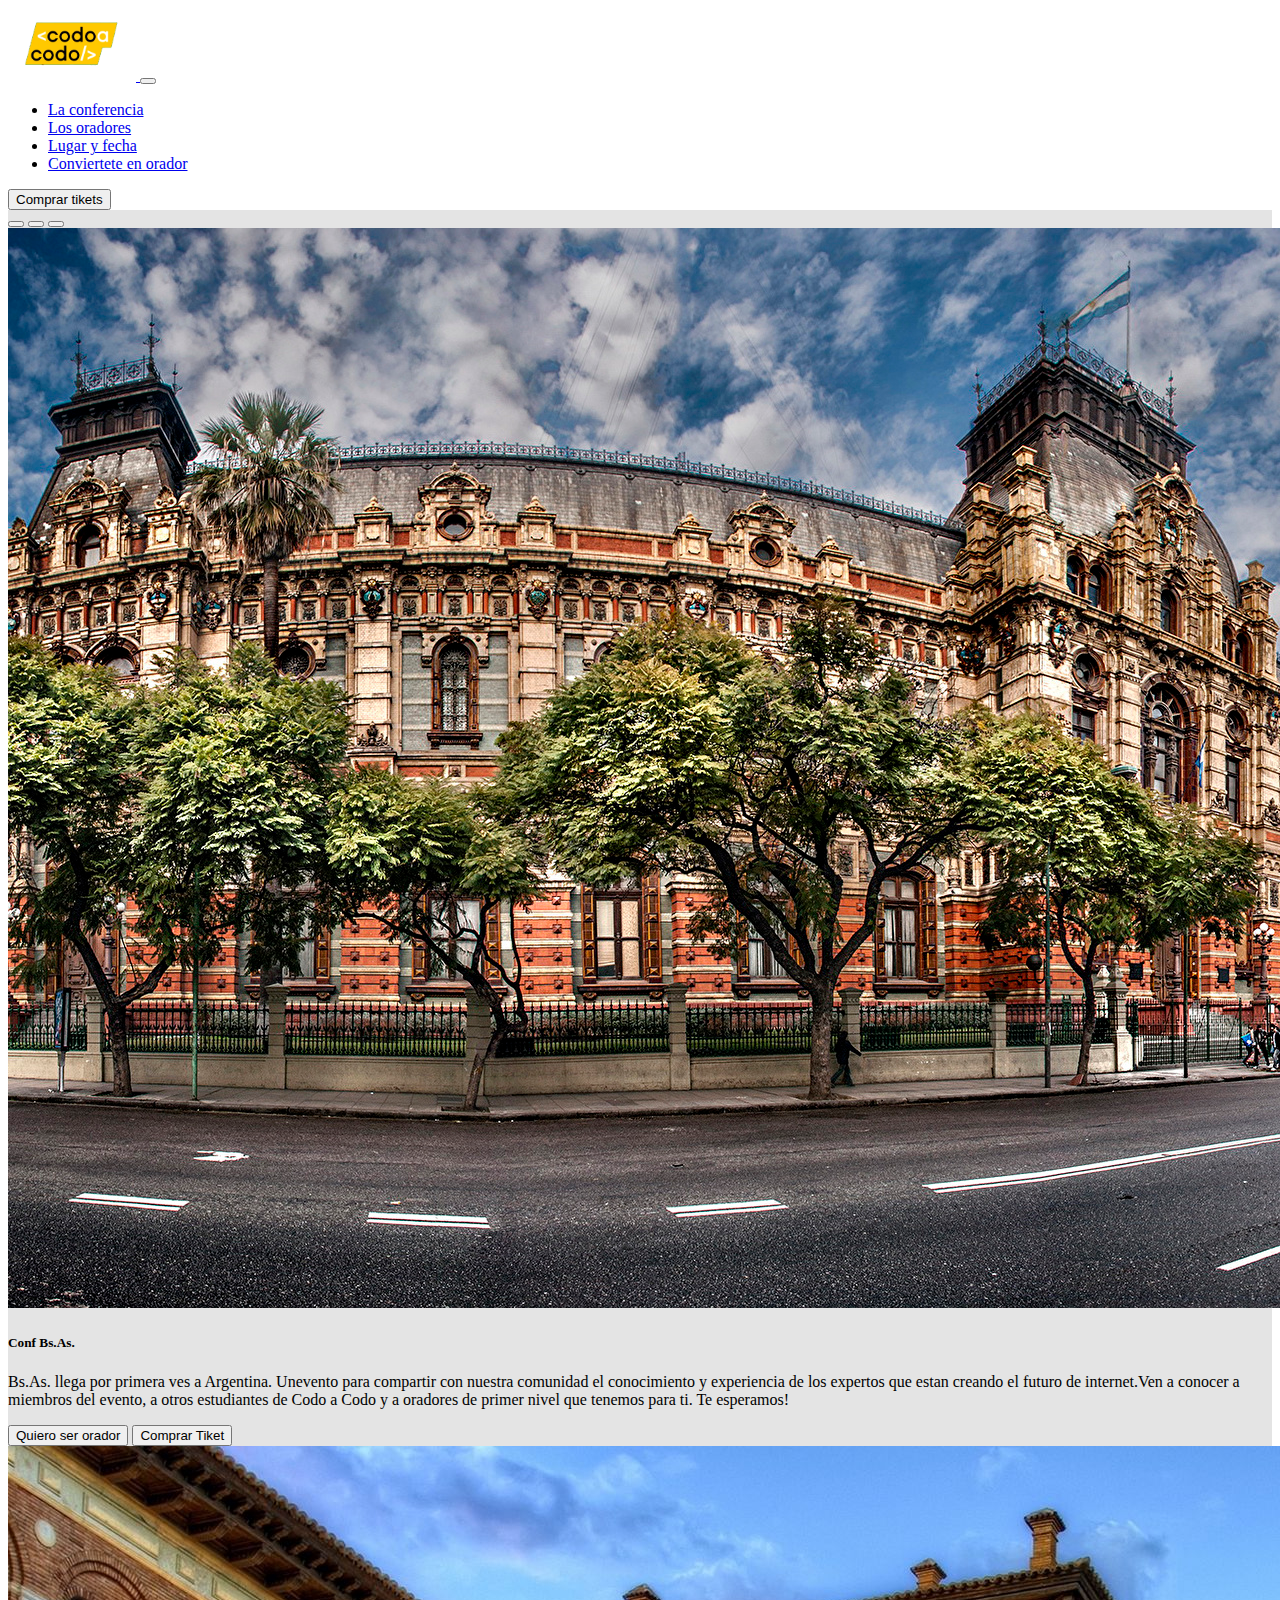
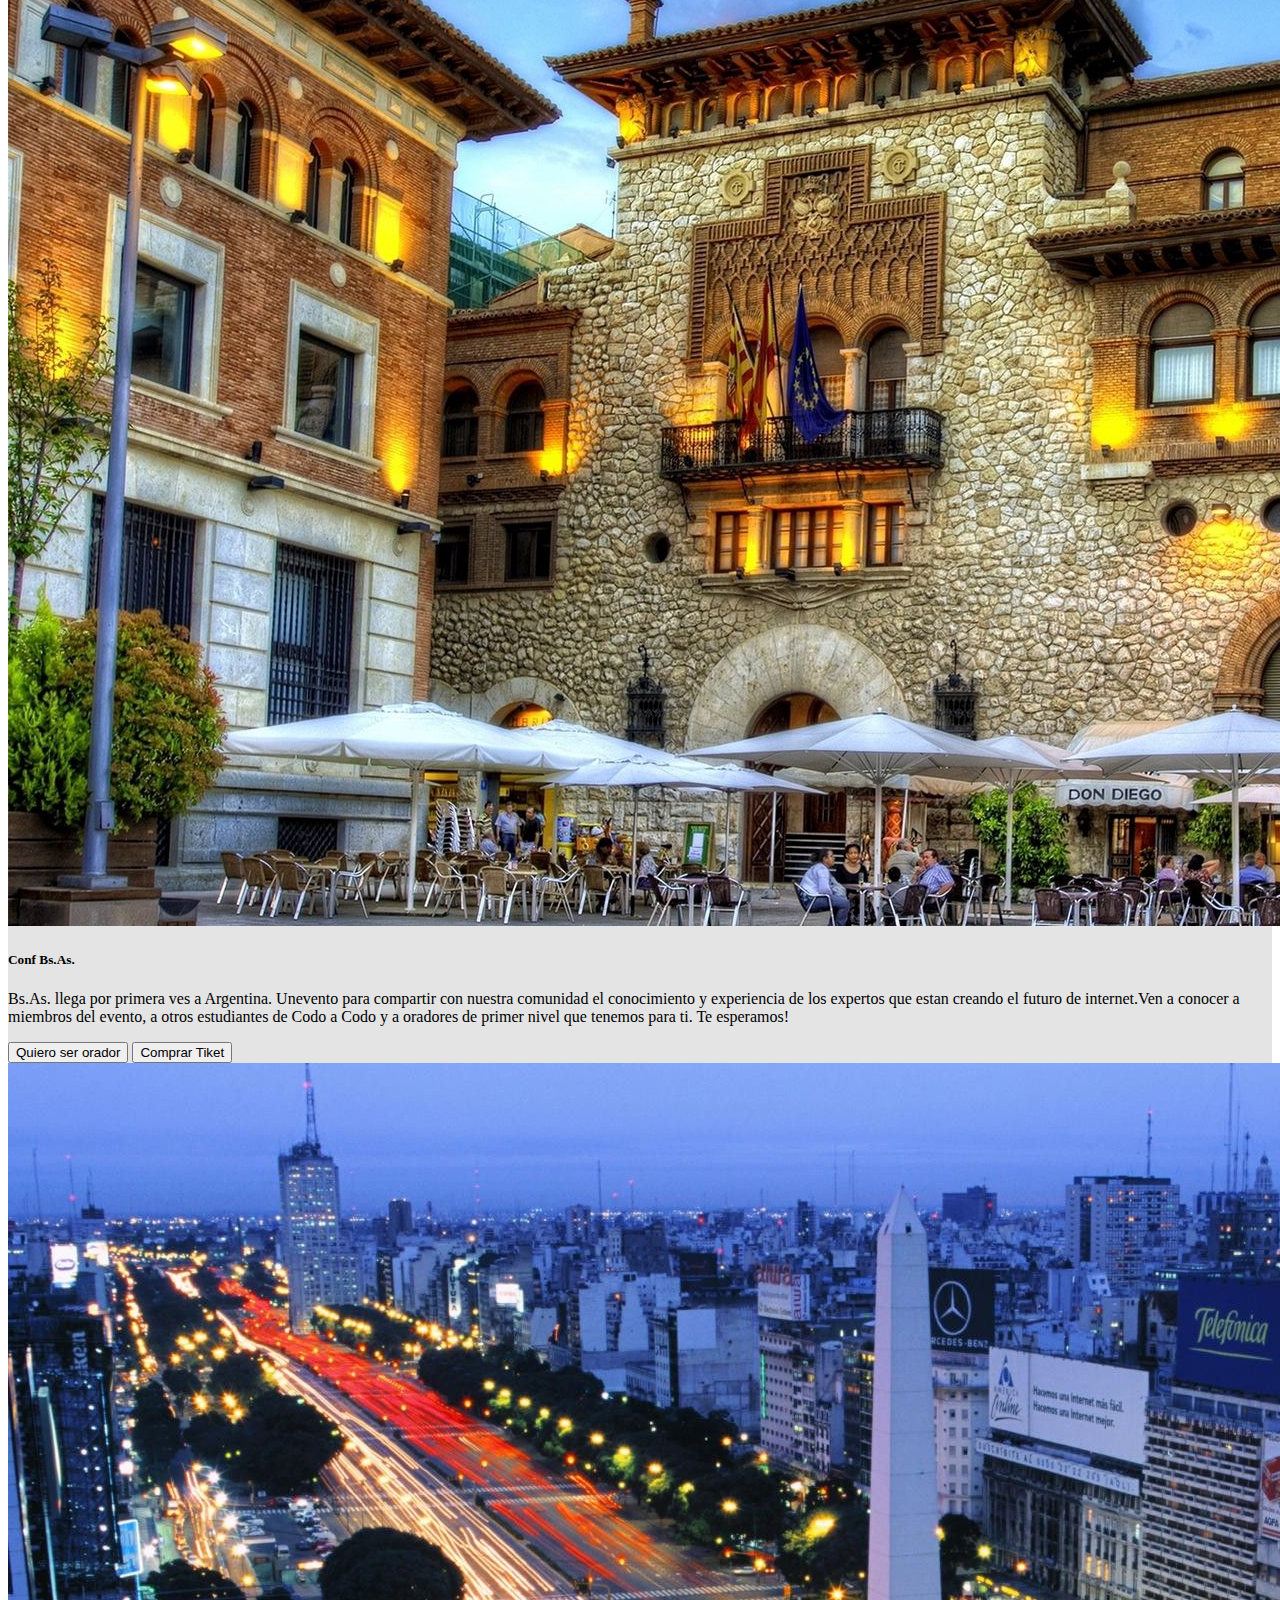
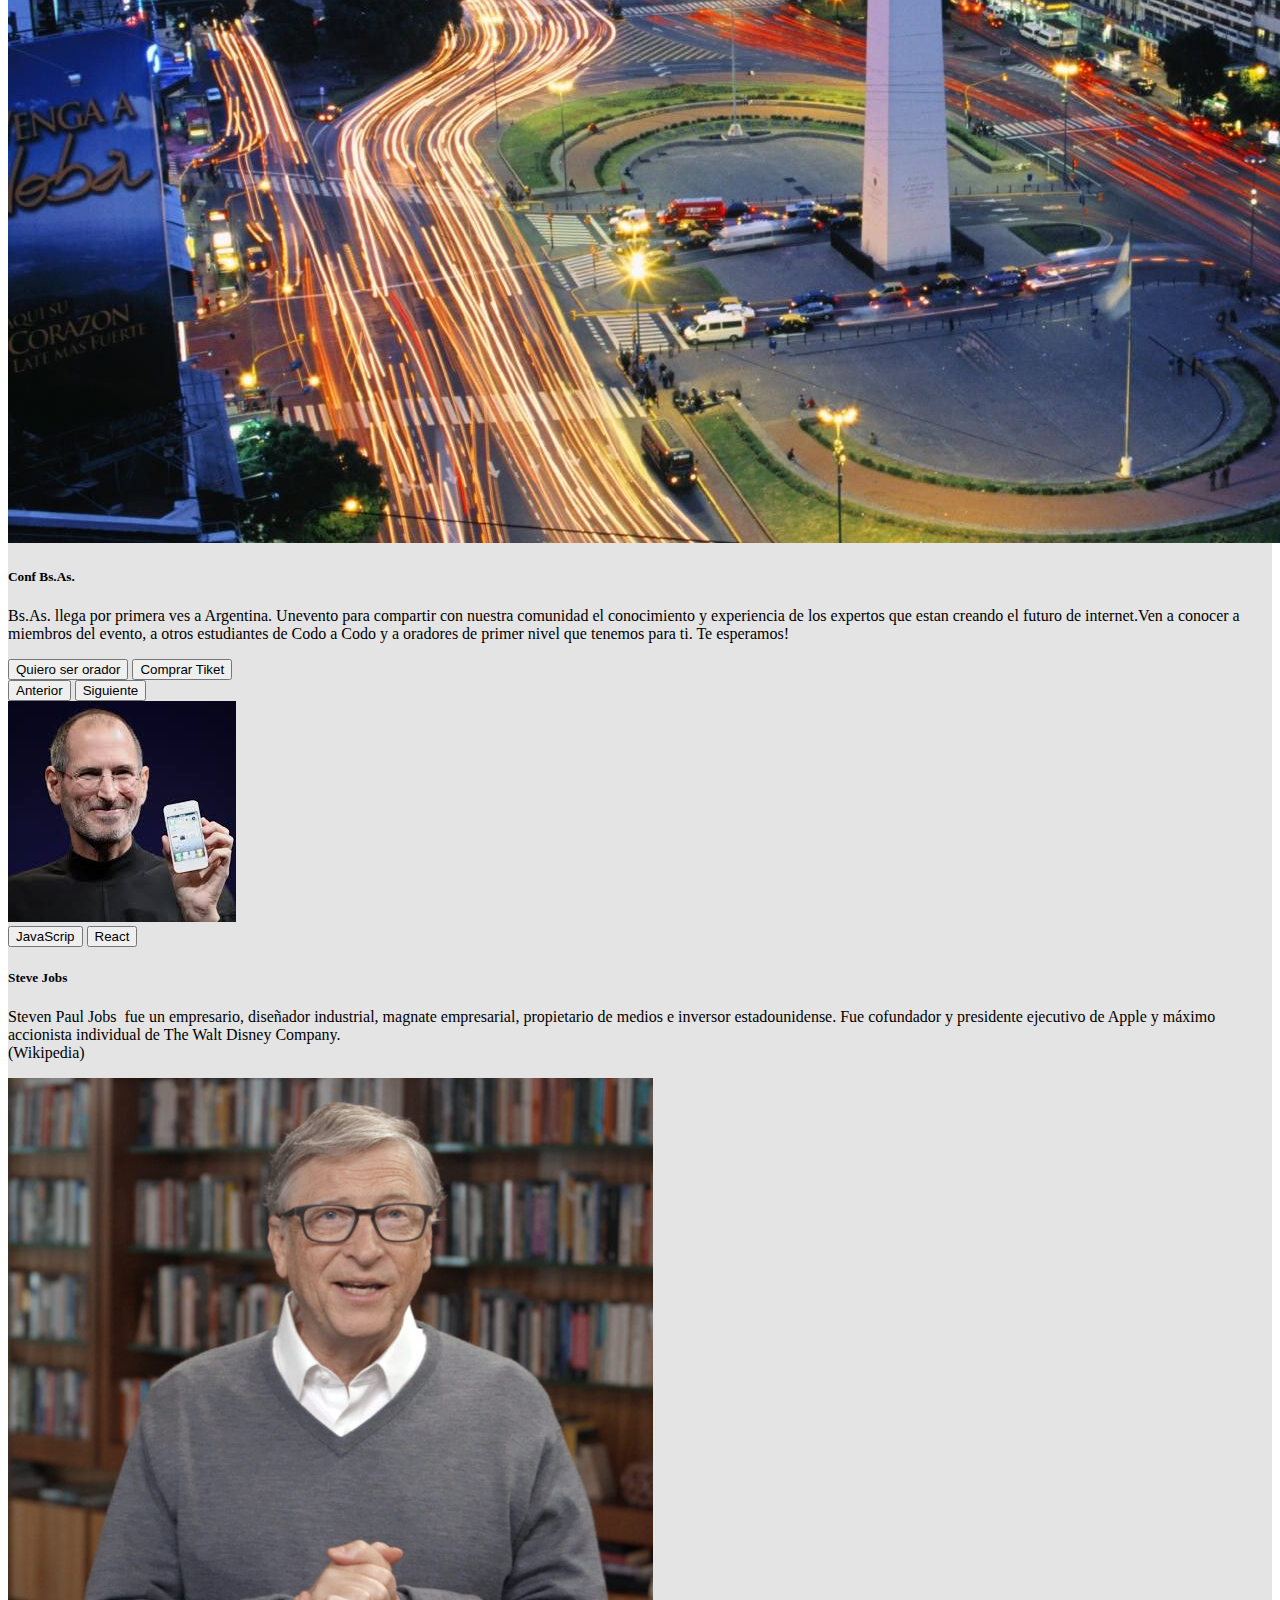
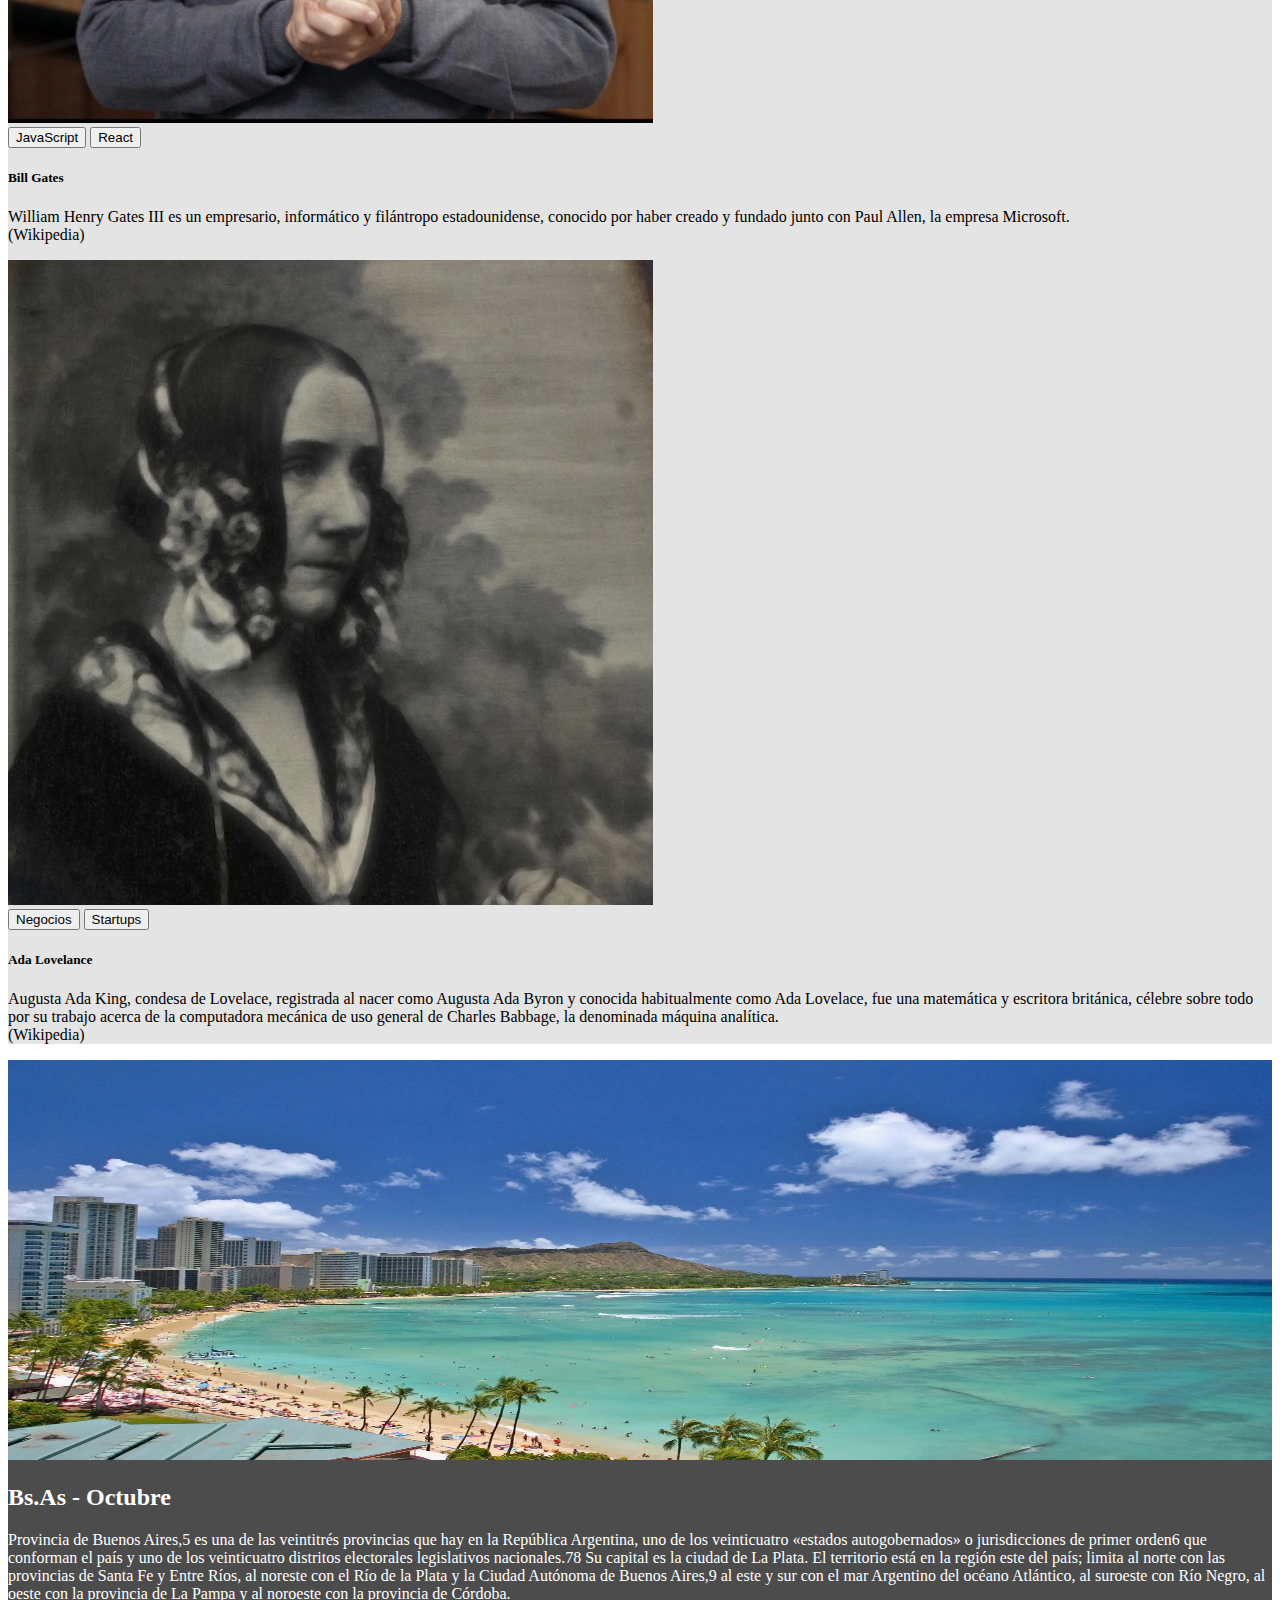
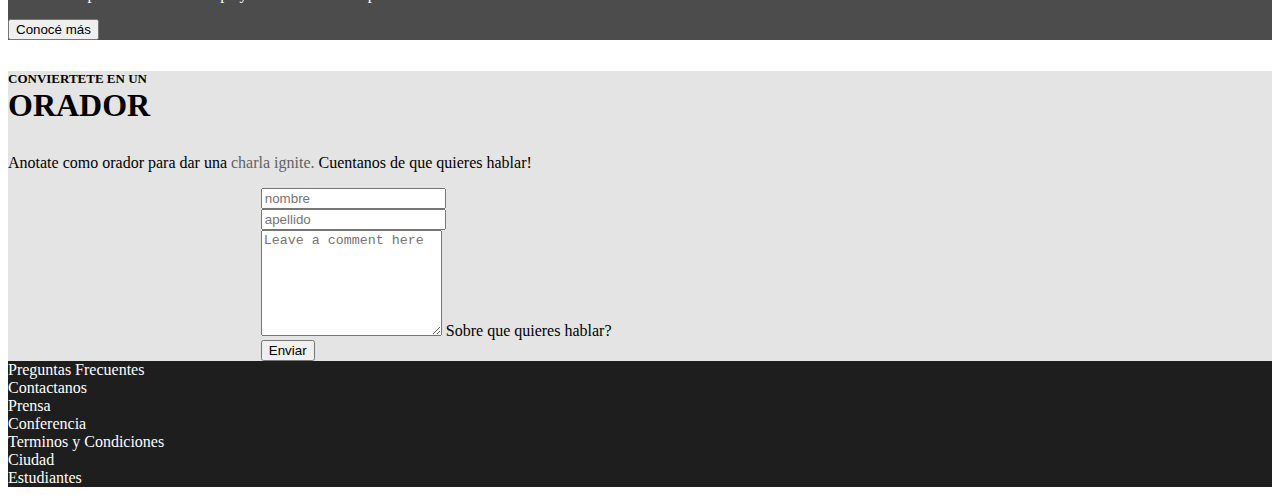
<file: index.html>
<!DOCTYPE html>
<html lang="en">

<head>
    <meta charset="UTF-8">
    <meta http-equiv="X-UA-Compatible" content="IE=edge">
    <meta name="viewport" content="width=device-width, initial-scale=1.0">
    <title>Pagina Principal-Trabajo Integrador</title>
    <link rel="stylesheet" href="css/styles.css">
    <link href="https://cdn.jsdelivr.net/npm/bootstrap@5.2.1/dist/css/bootstrap.min.css" rel="stylesheet"
        integrity="sha384-iYQeCzEYFbKjA/T2uDLTpkwGzCiq6soy8tYaI1GyVh/UjpbCx/TYkiZhlZB6+fzT" crossorigin="anonymous">
</head>

<body>
    <header>

        <!-- barra de navegacion -->
        <nav class="navbar navbar-expand-lg navbar-dark bg-dark me-auto mb-2 mb-lg-0">
            <div class="container-fluid pr-2">
                <a class="navbar-brand" href="https://www.buenosaires.gob.ar/educacion/codo-codo" target="_blank">
                    <img src="img/codoacodo.png" class="img_codo" alt="logo codo a codo">
                </a>
                <button class="navbar-toggler" type="button" data-bs-toggle="collapse"
                    data-bs-target="#navbarSupportedContent" aria-controls="navbarSupportedContent"
                    aria-expanded="false" aria-label="Toggle navigation">
                    <span class="navbar-toggler-icon"></span>
                </button>
                <div class="collapse navbar-collapse" id="navbarSupportedContent">
                    <ul class="navbar-nav me-auto mb-2 mb-lg-0 ">
                        <li class="nav-item ">
                            <a class="nav-link active" aria-current="page" href="#"><span>La conferencia</span></a>
                        </li>
                        <li class="nav-item">
                            <a class="nav-link active" aria-current="page" href="#"><span>Los oradores</span></a>
                        </li>
                        <li class="nav-item">
                            <a class="nav-link active" aria-current="page" href="#"><span>Lugar y fecha</span></a>
                        </li>
                        <li class="nav-item">
                            <a class="nav-link active" aria-current="page" href="#"><span>Conviertete en
                                    orador</span></a>
                        </li>
                    </ul>
                    <a href="tickets.html" target="_blank"><button class="btn btn-outline-warning"
                            type="../tickets.html">Comprar tikets</button></a>

                </div>
            </div>
        </nav>
        <!--FIN barra de navegacion -->

        <!-- carrusel -->
        <div class="container">

            <div id="carouselExampleCaptions" class="carousel slide" data-bs-ride="false">
                <div class="carousel-indicators">
                    <button type="button" data-bs-target="#carouselExampleCaptions" data-bs-slide-to="0" class="active"
                        aria-current="true" aria-label="Slide 1"></button>
                    <button type="button" data-bs-target="#carouselExampleCaptions" data-bs-slide-to="1"
                        aria-label="Slide 2"></button>
                    <button type="button" data-bs-target="#carouselExampleCaptions" data-bs-slide-to="2"
                        aria-label="Slide 3"></button>
                </div>
                <div class="carousel-inner imagen">
                    <div class="carousel-item active">
                        <div class="overlay  w-100 "></div>
                        <img src="img/ba1.jpg" id="imgn" class="d-block w-100" alt="...">
                        <div class="carousel-caption position-absolute bottom-0 end-0 text-end pe-5">
                            <h5>Conf Bs.As.</h5>
                            <p>Bs.As. llega por primera ves a Argentina. Unevento para compartir con nuestra comunidad
                                el conocimiento y experiencia de los expertos que estan creando el futuro de
                                internet.Ven a conocer a miembros del evento, a otros estudiantes de Codo a Codo y a
                                oradores de primer nivel que tenemos para ti. Te esperamos!</p>
                            <div class="d-grid gap-2 d-md-flex justify-content-md-end pe-4">
                                <button class="btn btn-outline-light me-md-2" type="button">Quiero ser orador</button>
                                <!-- boton redireccionador para la compra de ticket -->
                                <a href="tickets.html" target="_blank"><button class="btn btn-warning"
                                        type="button">Comprar Tiket</button></a>
                            </div>
                        </div>
                    </div>
                    <div class="carousel-item">
                        <img src="img/ba2.jpg" class="d-block w-100" alt="...">
                        <div class="carousel-caption position-absolute bottom-0 end-0 text-end pe-5">
                            <h5>Conf Bs.As.</h5>
                            <p>Bs.As. llega por primera ves a Argentina. Unevento para compartir con nuestra comunidad
                                el conocimiento y experiencia de los expertos que estan creando el futuro de
                                internet.Ven a conocer a miembros del evento, a otros estudiantes de Codo a Codo y a
                                oradores de primer nivel que tenemos para ti. Te esperamos!</p>
                            <div class="d-grid gap-2 d-md-flex justify-content-md-end pe-4">
                                <button class="btn btn-outline-light me-md-2" type="button">Quiero ser orador</button>
                                <!-- boton redireccionador para la compra de ticket -->
                                <a href="tickets.html" target="_blank"><button class="btn btn-warning"
                                        type="button">Comprar Tiket</button></a>
                            </div>
                        </div>
                    </div>
                    <div class="carousel-item">
                        <img src="img/ba3.jpg" class="d-block w-100" alt="...">
                        <div class="carousel-caption position-absolute bottom-0 end-0 text-end pe-5">
                            <h5>Conf Bs.As.</h5>
                            <p>Bs.As. llega por primera ves a Argentina. Unevento para compartir con nuestra comunidad
                                el conocimiento y experiencia de los expertos que estan creando el futuro de
                                internet.Ven a conocer a miembros del evento, a otros estudiantes de Codo a Codo y a
                                oradores de primer nivel que tenemos para ti. Te esperamos!</p>
                            <div class="d-grid gap-2 d-md-flex justify-content-md-end pe-4">
                                <button class="btn btn-outline-light me-md-2" type="button">Quiero ser orador</button>
                                <!-- boton redireccionador para la compra de ticket -->
                                <a href="tickets.html" target="_blank"><button class="btn btn-warning"
                                        type="button">Comprar Tiket</button></a>
                            </div>
                        </div>
                    </div>
                    <button class="carousel-control-prev" type="button" data-bs-target="#carouselExampleCaptions"
                        data-bs-slide="prev">
                        <span class="carousel-control-prev-icon" aria-hidden="true"></span>
                        <span class="visually-hidden">Anterior</span>
                    </button>
                    <button class="carousel-control-next" type="button" data-bs-target="#carouselExampleCaptions"
                        data-bs-slide="next">
                        <span class="carousel-control-next-icon" aria-hidden="true"></span>
                        <span class="visually-hidden">Siguiente</span>
                    </button>
                </div>
            </div>
            <!-- Fin del carrusel -->
    </header>
        <!-- grupo de cartas -->
    <div class="container con mt-5">
        <div class="row row-cols-1 row-cols-md-3 g-3 pb-3">
            <div class="col">
                <div class="card h-100">
                    <img src="img/steve.jpg" class="card-img-top img1 " alt="foto de Steve Jobs">
                    <div class="card-body">
                        <div class="d-grid gap-2 d-md-flex justify-content-start mb-3">
                            <button class="btn btn btn-dark btn-sm" type="button">JavaScrip</button>
                            <button class="btn btn-warning btn-sm" type="button">React</button>
                        </div>
                        <h5 class="card-title">Steve Jobs</h5>
                        <p class="card-text">Steven Paul Jobs ​​​​ fue un empresario, diseñador industrial, magnate
                            empresarial, propietario de medios e inversor estadounidense. Fue cofundador y presidente
                            ejecutivo de Apple​ y máximo accionista individual de The Walt Disney Company.
                            <br>(Wikipedia)
                        </p>
                    </div>
                </div>
            </div>
            <div class="col">
                <div class="card h-100">
                    <img src="img/bill.jpg" class="card-img-top img2" alt="foto de Bill Gates">
                    <div class="card-body">
                        <div class="d-grid gap-2 d-md-flex justify-content-start mb-3">
                            <button class="btn btn btn-dark btn-sm" type="button">JavaScript</button>
                            <button class="btn btn-warning btn-sm" type="button">React</button>
                        </div>
                        <h5 class="card-title">Bill Gates</h5>
                        <p class="card-text">William Henry Gates III es un empresario, informático y filántropo
                            estadounidense, conocido por haber creado y fundado junto con Paul Allen, la empresa
                            Microsoft. <br>(Wikipedia)</p>
                    </div>
                </div>
            </div>
            <div class="col">
                <div class="card h-100">
                    <img src="img/ada.jpeg" class="card-img-top" alt="foto de Ada Lovelance">
                    <div class="card-body">
                        <div class="d-grid gap-2 d-md-flex justify-content-start mb-3">
                            <button class="btn btn btn-secondary btn-sm" type="button">Negocios</button>
                            <button class="btn btn-danger btn-sm" type="button">Startups</button>
                        </div>
                        <h5 class="card-title">Ada Lovelance</h5>
                        <p class="card-text">Augusta Ada King, condesa de Lovelace, registrada al nacer como Augusta Ada
                            Byron y conocida habitualmente como Ada Lovelace, fue una matemática y escritora británica,
                            célebre sobre todo por su trabajo acerca de la computadora mecánica de uso general de
                            Charles Babbage, la denominada máquina analítica. <br>(Wikipedia)</p>
                    </div>
                </div>
            </div>
        </div>
    </div>
    <!-- imagen del centro con texto descriptivo -->
    <div class="container info my-5 p-0">
        <div class="row">
            <div class="col">
                <img src="img/honolulu.jpg" class="rounded mx-auto d-block hono" alt="imagen panoramica de honolulu">
            </div>
            <div class="col p-4">
                <h2>Bs.As - Octubre</h2>
                <p class="mb-5">Provincia de Buenos Aires,5 es una de las veintitrés provincias que hay en la República
                    Argentina, uno de los veinticuatro «estados autogobernados» o jurisdicciones de primer orden6 que
                    conforman el país y uno de los veinticuatro distritos electorales legislativos nacionales.78 Su
                    capital es la ciudad de La Plata. El territorio está en la región este del país; limita al norte con
                    las provincias de Santa Fe y Entre Ríos, al noreste con el Río de la Plata y la Ciudad Autónoma de
                    Buenos Aires,9 al este y sur con el mar Argentino del océano Atlántico, al suroeste con Río Negro,
                    al oeste con la provincia de La Pampa y al noroeste con la provincia de Córdoba. </p>
                <button type="button" class="btn btn-outline-light">Conocé más</button>
            </div>
        </div>
    </div>
    <!-- Fin de imagen del centro con texto descriptivo -->
    <!-- formulario -->
    <div class="container my-5 py-2 text-center">
        <h6 class="m-4">Conviertete en un <br><span class="orador">orador</span></h6>
        <p>Anotate como orador para dar una <a class="charla"
                href="https://www.yoscoaching.com/blog/que-es-la-presentacion-ignite-y-como-se-hace-guia-de-5-pasos-para-crear-la-tuya/#:~:text=Qu%C3%A9%20es%20una%20presentaci%C3%B3n%20Ignite,diapositivas%20para%20apoyar%20el%20discurso.">
                charla ignite.</a> Cuentanos de que quieres hablar!</p>
        <form id="centrado">
            <div class="back">
                <div class="row">
                    <div class="col mb-3">
                        <label for="exampleFormControlInput1" class="form-label"></label>
                        <input type="email" class="form-control" id="exampleFormControlInput1" placeholder="nombre">
                    </div>
                    <div class="col mb-3">
                        <label for="exampleFormControlInput1" class="form-label"></label>
                        <input type="email" class="form-control" id="exampleFormControlInput1" placeholder="apellido">
                    </div>
                </div>
                <div class="row">
                    <div class="form-floating mb-4">
                        <textarea class="form-control" placeholder="Leave a comment here" id="floatingTextarea2"
                            style="height: 100px"></textarea>
                        <label for="floatingSelect">Sobre que quieres hablar?</label>
                    </div>
                    <div class="d-grid gap-2">
                        <button type="submit" class="btn btn-warning mb-5">Enviar</button>
                    </div>
                </div>

            </div>
        </form>
    </div>
    <footer>
        <div id="footer" class="row info p-5 m-auto">
            <div class="col"><a>Preguntas Frecuentes</a></div>
            <div class="col"><a>Contactanos</a></div>
            <div class="col"><a>Prensa</a></div>
            <div class="col"><a>Conferencia</a></div>
            <div class="col"><a>Terminos y Condiciones</a></div>
            <div class="col"><a>Ciudad</a></div>
            <div class="col"><a>Estudiantes</a></div>
        </div>
    </footer>
    <!-- JavaScript Bundle with Popper -->
    <script src="https://cdn.jsdelivr.net/npm/bootstrap@5.2.1/dist/js/bootstrap.bundle.min.js"
        integrity="sha384-u1OknCvxWvY5kfmNBILK2hRnQC3Pr17a+RTT6rIHI7NnikvbZlHgTPOOmMi466C8"
        crossorigin="anonymous"></script>
</body>

</html>
</file>
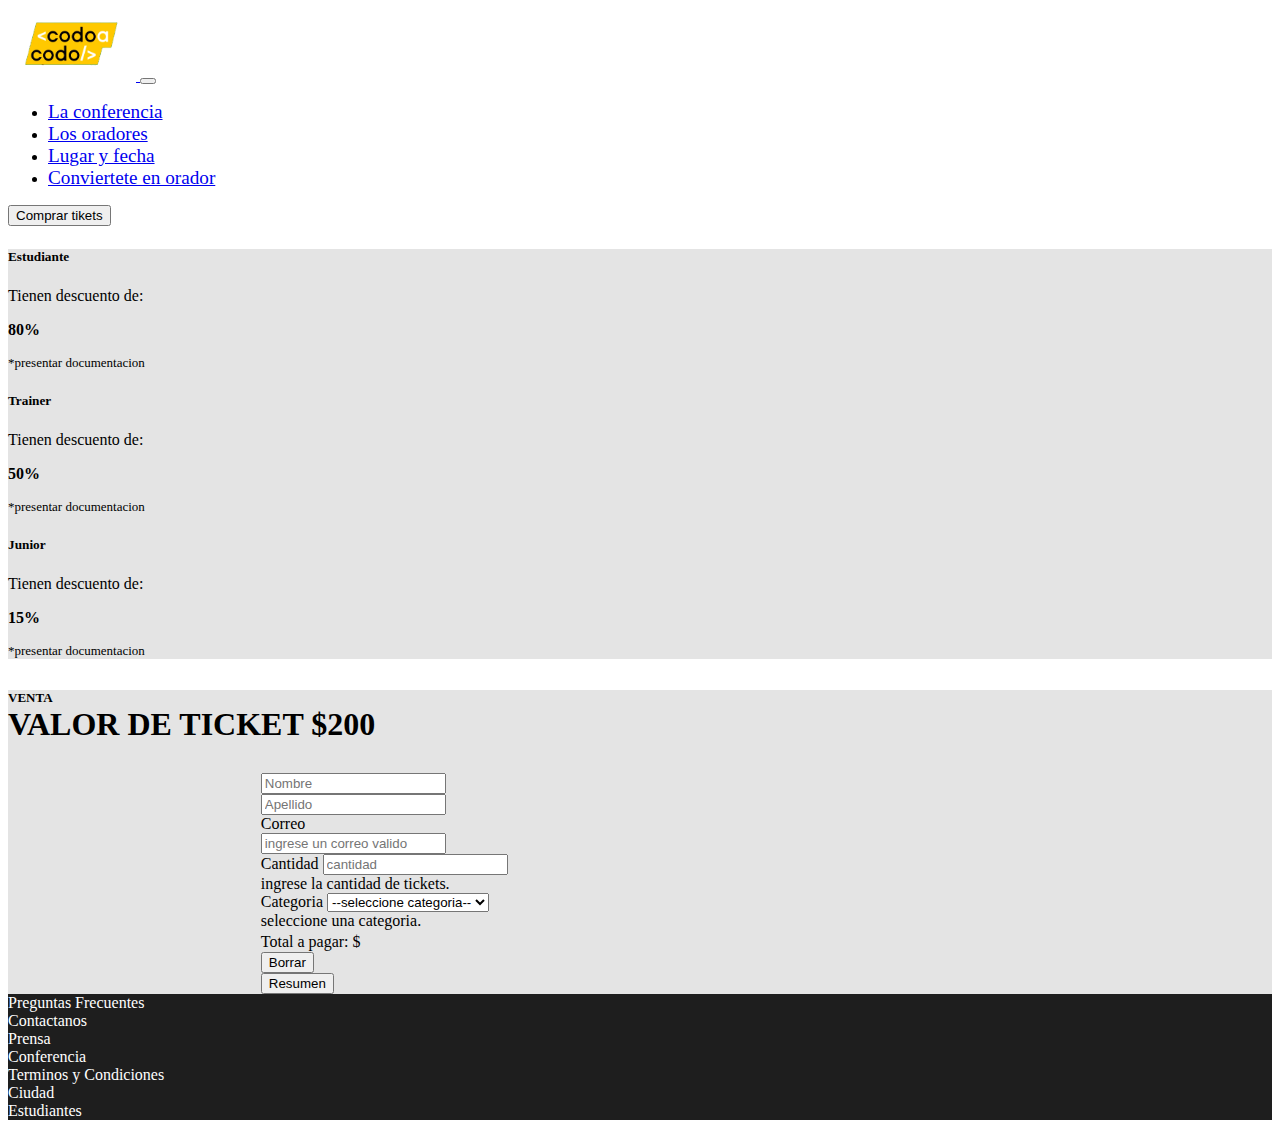
<file: tickets.html>
<!DOCTYPE html>
<html lang="es">

<head>
    <meta charset="UTF-8">
    <meta http-equiv="X-UA-Compatible" content="IE=edge">
    <meta name="viewport" content="width=device-width, initial-scale=1.0">
    <title>Comprar Ticket-Trabajo Integrador</title>
    <link rel="stylesheet" href="css/styles-tickets.css">
    <link href="https://cdn.jsdelivr.net/npm/bootstrap@5.2.1/dist/css/bootstrap.min.css" rel="stylesheet"
        integrity="sha384-iYQeCzEYFbKjA/T2uDLTpkwGzCiq6soy8tYaI1GyVh/UjpbCx/TYkiZhlZB6+fzT" crossorigin="anonymous">
</head>

<body>
    <header>
        <!-- INICIO de barra de navegacion -->
        <nav class="navbar navbar-expand-lg navbar-dark bg-dark me-auto mb-2 mb-lg-0">
            <div class="container-fluid pr-2">
                <a class="navbar-brand" href="https://www.buenosaires.gob.ar/educacion/codo-codo" target="_blank">
                    <img src="img/codoacodo.png" class="img_codo" alt="logo codo a codo">
                </a>
                <button class="navbar-toggler" type="button" data-bs-toggle="collapse"
                    data-bs-target="#navbarSupportedContent" aria-controls="navbarSupportedContent"
                    aria-expanded="false" aria-label="Toggle navigation">
                    <span class="navbar-toggler-icon"></span>
                </button>
                <div class="collapse navbar-collapse" id="navbarSupportedContent">
                    <ul class="navbar-nav me-auto mb-2 mb-lg-0 ">
                        <li class="nav-item ">
                            <a class="nav-link active" aria-current="page" href="#"><span>La conferencia</span></a>
                        </li>
                        <li class="nav-item">
                            <a class="nav-link active" aria-current="page" href="#"><span>Los oradores</span></a>
                        </li>
                        <li class="nav-item">
                            <a class="nav-link active" aria-current="page" href="#"><span>Lugar y fecha</span></a>
                        </li>
                        <li class="nav-item">
                            <a class="nav-link active" aria-current="page" href="#"><span>Conviertete en
                                    orador</span></a>
                        </li>
                    </ul>
                    <button class="btn btn-outline-warning " type="submit">Comprar tikets</button>
                </div>
            </div>
        </nav>
        <!--FIN barra de navegacion -->
    </header>
    <!-- INICIO de cards groups -->
    <div class="container text-center">
        <div class="row m-5 p-4 gap-2">
            <div class="col">
                <div class="card h-100 card border-info" style="max-width: 18rem;">
                    <div id="estudiante" class="card-header">
                        <h5>Estudiante</h5>
                    </div>
                    <div class="card-body">
                        <p class="card-text">Tienen descuento de:</p>
                        <p class="card-text porcentaje">80%</p>
                        <p class="card-text present">*presentar documentacion</p>
                    </div>
                </div>
            </div>
            <div class="col">
                <div class="card h-100 card border-success" style="max-width: 18rem;">
                    <div id="trainee" class="card-header">
                        <h5>Trainer</h5>
                    </div>
                    <div class="card-body">
                        <p class="card-text">Tienen descuento de:</p>
                        <p class="card-text porcentaje">50%</p>
                        <p class="card-text present">*presentar documentacion</p>
                    </div>
                </div>
            </div>
            <div class="col">
                <div class="card h-100 card border-warning" style="max-width: 18rem">
                    <div id="junior" class="card-header">
                        <h5>Junior</h5>
                    </div>
                    <div class="card-body">
                        <p class="card-text">Tienen descuento de:</p>
                        <p class="card-text porcentaje">15%</p>
                        <p class="card-text present">*presentar documentacion</p>
                    </div>
                </div>
            </div>
        </div>
    </div>
    <!-- FIN de cards groups -->
    <!-- INICIO de formulario de compra-->
    <div class="container my-5 py-2 text-center">
        <h6 class="m-4">venta <br><span class="orador">valor de ticket $200</span></h6>
        <form id="centrado" action="">
            <div class="row gx-2">
                <div class="col-md mb-3">
                    <input type="text" class="form-control List" id="nombre" placeholder="Nombre" aria-label="Nombre" required>
                    <div class="valid-feedback">
                    </div>
                </div>
                <div class="col-md mb-3">
                    <input type="text" class="form-control List" id="apellido" placeholder="Apellido" value="" required>
                    <div class="feedback">
                    </div>
                </div>
            </div>
            <div class="row text-start">
                <div class="mb-3">
                    <label for="email" class="form-label">Correo</label>
                    <div class="input-group has-validation">
                        <input type="text" class="form-control List" id="email" placeholder="ingrese un correo valido" 
                        aria-label="Email" required>
                        <div id="validationServerUsernameFeedback" class="feedback">
                        </div>
                    </div>
                </div>
            </div>
            <div class="row gx-2">
                <div class="col-md mb-3">
                    <label for="cantidad" class="form-label">Cantidad</label>
                    <input type="number" class="form-control List" placeholder="cantidad" id="cantidad"
                        aria-label="Cantidad" min="1" required>
                    <div id="validationServer03Feedback" class="feedback">
                        ingrese la cantidad de tickets.
                    </div>
                </div>
                <div class="col-md mb-3">
                    <label for="categoria" class="form-label List">Categoria</label>
                    <select class="form-select List" id="categoria" aria-label="categoria" required>
                        <option value="" selected>--seleccione categoria--</option>
                        <option value="0">sin categoria</option>
                        <option value="1">Estudiante</option>
                        <option value="2">Trainee</option>
                        <option value="3">Junior</option>
                    </select>
                    <div id="validationServer04Feedback" class="feedback">
                        seleccione una categoria.
                    </div>
                </div>
            </div>
            <div class="row m-auto">
                <div class="alert alert-warning mt-3" role="alert">
                    Total a pagar: $ <span id="totalPago"></span>
                </div>
            </div>
            <div class="row">
                <div class="col-md d-grid gap-2 mt-4">
                    <button id="btnBorrar" type="reset" class="w-100 btn btn-warning btn-form mb-3">Borrar</button>
                </div>
                <div class="col-md d-grid gap-2 mt-4">
                    <button id="btnResumen" type="button" class="w-100 btn btn-outline-success btn-form mb-3">Resumen</button>
                </div>
            </div>
        </form>
    </div>
    <!-- FIN de formulario de compra -->
    <!-- INICIO de footer -->
    <footer>
        <div id="footer" class="row info p-5 m-auto">
            <div class="col"><a>Preguntas Frecuentes</a></div>
            <div class="col"><a>Contactanos</a></div>
            <div class="col"><a>Prensa</a></div>
            <div class="col"><a>Conferencia</a></div>
            <div class="col"><a>Terminos y Condiciones</a></div>
            <div class="col"><a>Ciudad</a></div>
            <div class="col"><a>Estudiantes</a></div>
        </div>
    </footer>
    <!-- JavaScript Bundle with Popper -->
    <script src="https://cdn.jsdelivr.net/npm/bootstrap@5.2.1/dist/js/bootstrap.bundle.min.js"
        integrity="sha384-u1OknCvxWvY5kfmNBILK2hRnQC3Pr17a+RTT6rIHI7NnikvbZlHgTPOOmMi466C8" crossorigin="anonymous">
        </script>
        <!-- hoja de javascript para formulario de compra -->
    <script src="javascript/buy-ticket.js"></script>
</body>

</html>
</file>
<file: css/styles.css>
h6{
    font-size: small;
    text-transform: uppercase;
}
.img_codo{
    width: 8rem;
    height: auto;
}
.container{
    margin: auto;
    background-color: rgb(228, 228, 228);
}
#centrado{
    width: 60%;
    margin: auto;
}
.hono{
    width: 100%;
    height: 400px;
}
.info{
    background-color: rgb(76, 76, 76);
    color: white;
}
.charla{
    text-decoration: none;
    color: rgb(97, 97, 97);
}
.charla:hover{
    color: rgb(255, 183, 0);
}
.orador{
    font-size: xx-large;
    font-weight: 700;
}
.overlay{
    position: absolute;
    background-color:black ;

}
#footer{
    background-color: rgb(30, 30, 30);
}
#imgn{
    background: linear-gradient(black black );
}
</file>
<file: css/styles-tickets.css>
h6{
    font-size: small;
    text-transform: uppercase;
}
span{
    margin-top: 2rem;
    font-size: larger;
}
.porcentaje{
    font-size: medium;
    font-weight: 700;
    font-style: inherit;
}
.present{
    font-size: small;
}
.img_codo{
    width: 8rem;
    height: auto;
}
.container{
    margin: auto;
    background-color: rgb(228, 228, 228);
}
#centrado{
    width: 60%;
    margin: auto;
}
.hono{
    width: 100%;
    height: 400px;
}
.info{
    background-color: rgb(76, 76, 76);
    color: white;
}
.charla{
    text-decoration: none;
    color: rgb(97, 97, 97);
}
.charla:hover{
    color: rgb(255, 183, 0);
}
.orador{
    font-size: xx-large;
    font-weight: 700;
}
.overlay{
    position: absolute;
    background-color:black ;

}
#floatingPassword{
    background-color: rgb(176, 205, 223);
}
#footer{
    background-color: rgb(30, 30, 30);
}
</file>
